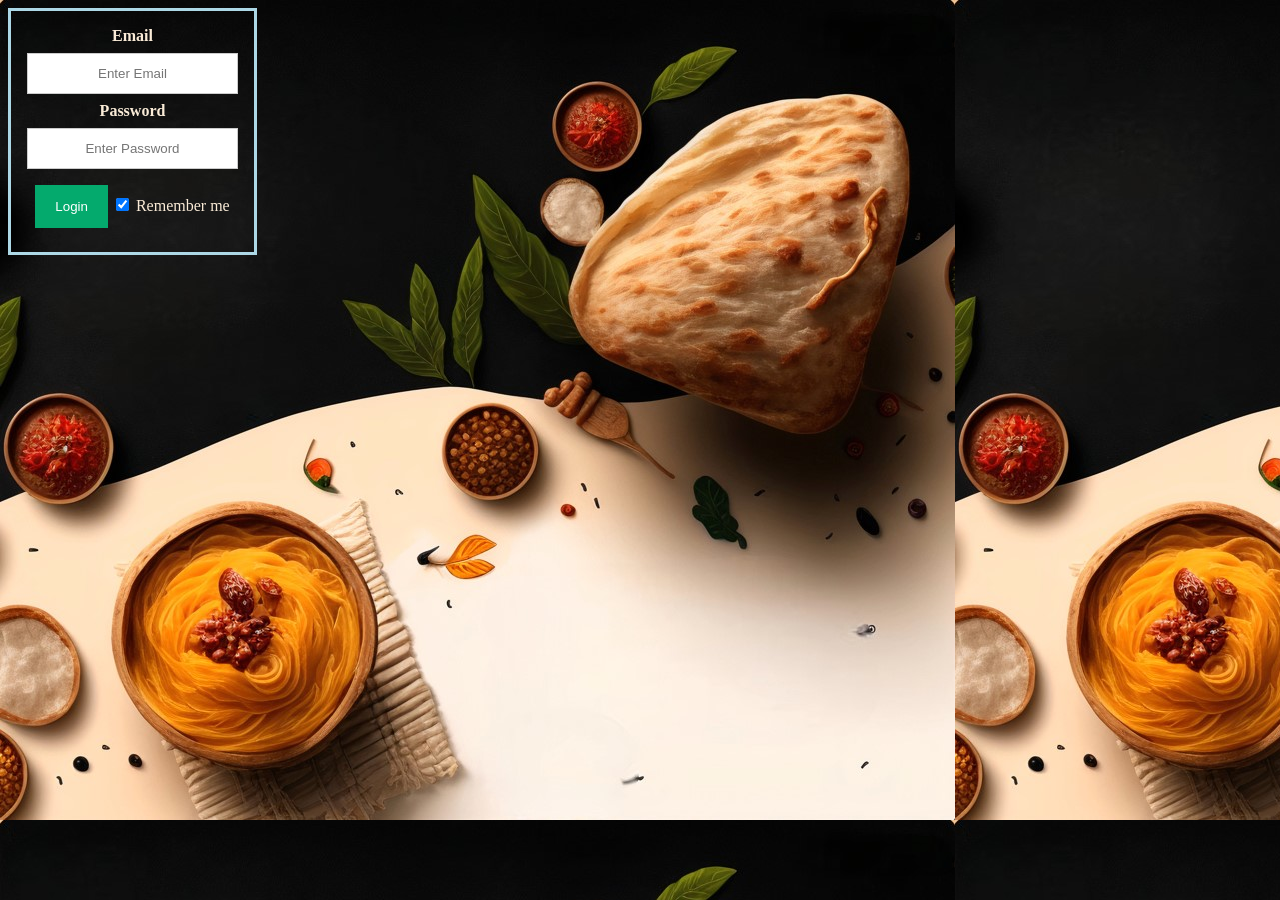
<file: New folder/canteen/All Files Club/login.html>
<!DOCTYPE html>
<html lang="en">
<head>
    <meta charset="UTF-8">
    <meta http-equiv="X-UA-Compatible" content="IE=edge">
    <meta name="viewport" content="width=device-width, initial-scale=1.0">
    <title>Document</title>
    <link rel="stylesheet" href="login.css">
    <script src="login.js"></script>
</head>
<body>
    <form action="" method="post">
        <div class="container">
          <label for="uname"><b>Email</b></label>
          <input type="email" placeholder="Enter Email" name="uname" id="email" required>
      
          <label for="psw"><b>Password</b></label>
          <input type="password" placeholder="Enter Password" name="psw" id = "password" required>
      
          <input type="button" value="Login" id="submit" onclick="validate()"/>
          <label>
            <input type="checkbox" checked="checked" name="remember"> Remember me
          </label>
        </div>
      
      </form>
</body>
</html>
</file>
<file: New folder/canteen/All Files Club/login.css>
*{
  text-align: center;
}
body{
  background-image: url("mainmenu.jpg");
}
form {
    border: 3px solid lightblue;
    width: fit-content;
    align-content: center;
  }
  .container{
    color: antiquewhite;

  }
  input[type=email], input[type=password] {
    width:fit-content;
    padding: 12px 20px;
    margin: 8px 0;
    display: block;
    border: 1px solid #ccc;
    box-sizing: border-box;
  }
  input[type=button] {
    background-color: #04AA6D;
    color: white;
    padding: 14px 20px;
    margin: 8px 0;
    border: none;
    cursor: pointer;
    width: fit-content;
  }
  button:hover {
    opacity: 0.8;
  }
  .container {
    padding: 16px;
  }
  span.psw {
    float: right;
    padding-top: 16px;
  }
</file>
